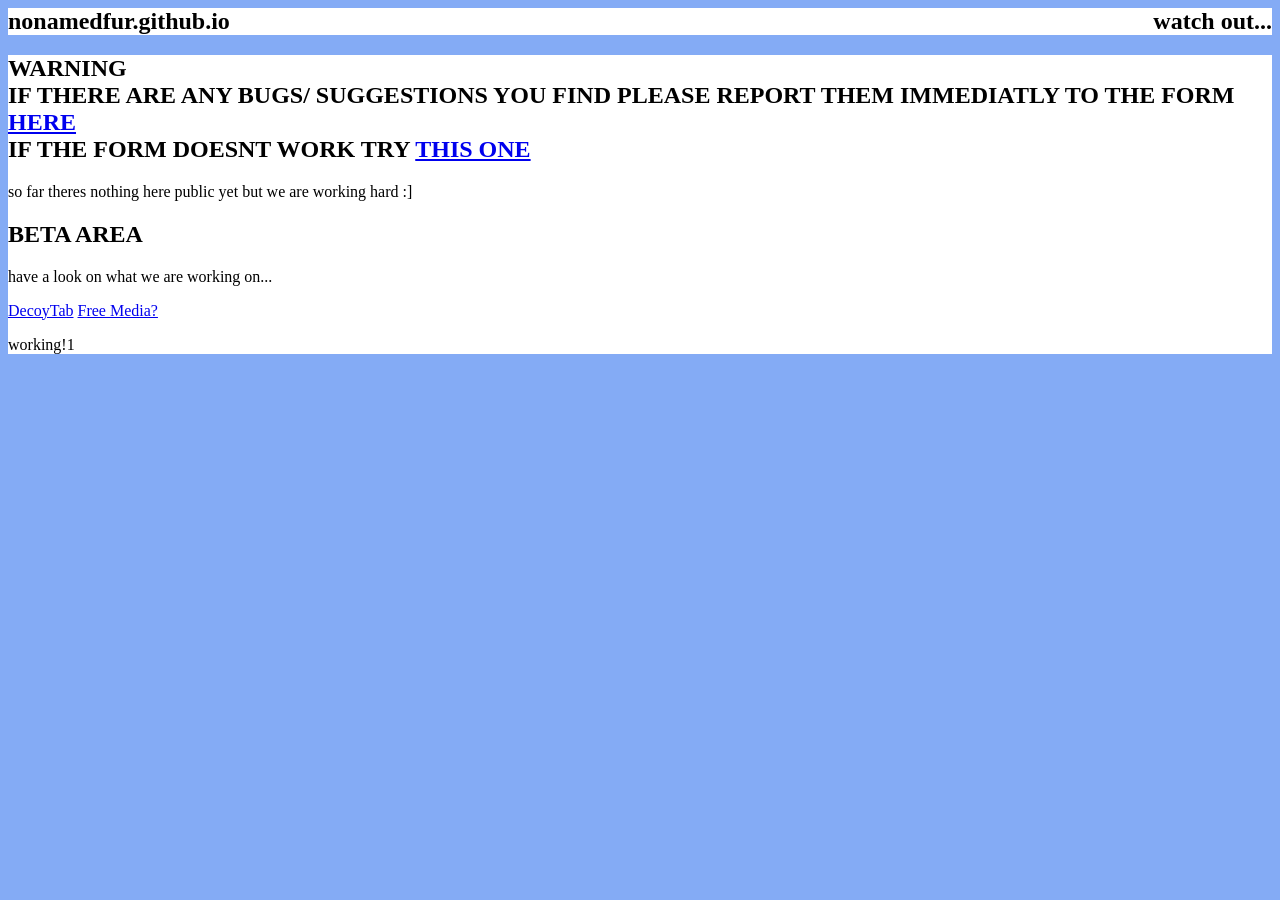
<file: index.html>
<!DOCTYPE html>
<html>
    <head>
        <meta charset="UTF-8">
        <meta name="viewport" content="width=device-width, initial-scale=1.0">
        <title>My Page</title>
        <link href="/index.css" rel="stylesheet" type="text/css" media="all">
        <script src="tab.js"></script>
    </head>
    <body>

        <div class="topbar">
        
            <h2>nonamedfur.github.io</h2>
            <h2>watch out...</h2>
            
        </div>
        
        
        
        <div class="main">
        
          <h2>WARNING
            <br>IF THERE ARE ANY BUGS/ SUGGESTIONS YOU FIND PLEASE REPORT THEM IMMEDIATLY TO THE FORM
            <a href="https://tally.so/r/0QRoGj">HERE</a>
            <br>IF THE FORM DOESNT WORK TRY <a href="form.html">THIS ONE</a>
          </h2>
        
          <p>so far theres nothing here public yet but we are working hard :]</p>
          
          <h2>BETA AREA</h2>
            <p>have a look on what we are working on...</p>
            <a href="decoytab-beta.html">DecoyTab</a>
            <a href="fmhy-beta.html">Free Media?</a>
        
            <p>working!1</p>
        
        </div>

    </body>
</html>
</file>
<file: index.css>
.topbar {
  background-color: white;
  display: flex;
  justify-content: space-between;
  align-items: baseline;
}

.topbar h2 {
  margin: 0;  
}

.sidebar {
  margin: auto;
  background-color: white;
}

.main {
  background-color: white;
}

body {
  background-color: rgb(132, 171, 245);
}

#textright {
  text-align: right;
}
</file>
